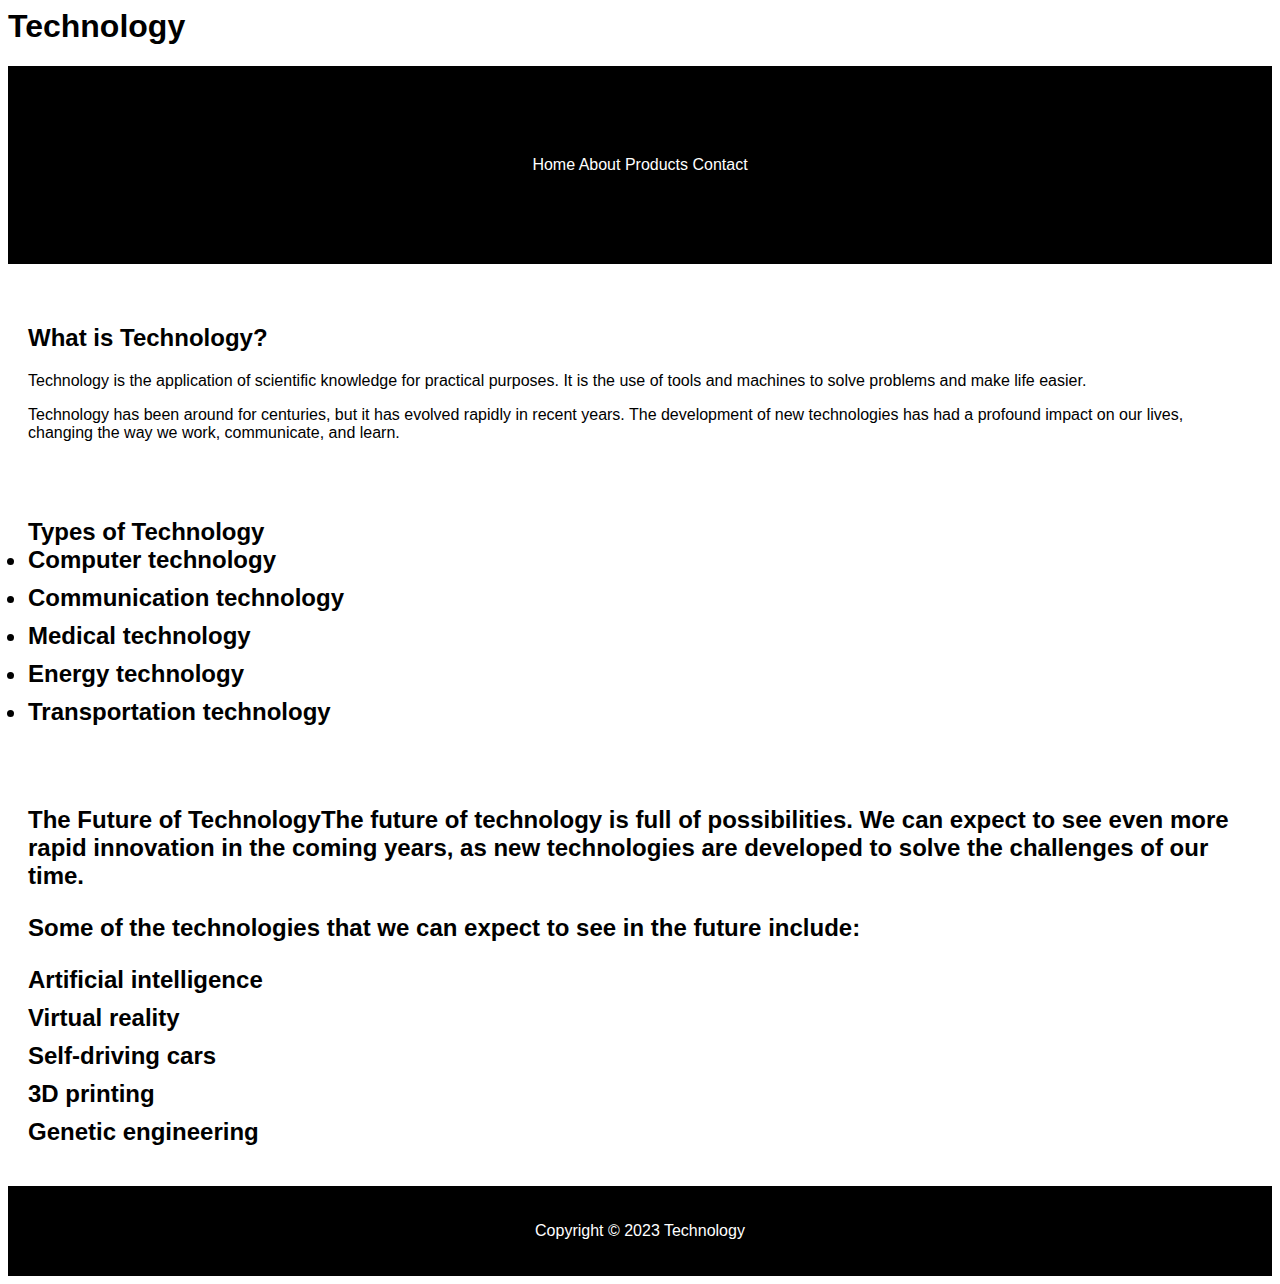
<file: product.html>
<!DOCTYPE html>
<html lang="en">
<head>
  <meta charset="UTF-8">
  <meta name="viewport" content="width=device-width, initial-scale=1.0">
  <title>Technology</title>
  <link rel="stylesheet" href="styless.css">
</head>
<body>
  <header>
    <h1>Technology</h1>
    <nav>
      <a href="#">Home</a>
      <a href="#">About</a>
      <a href="#">Products</a>
      <a href="#">Contact</a>
    </nav>
  </header>
  <main>
    <section>
      <h2>What is Technology?</h2>
      <p>Technology is the application of scientific knowledge for practical purposes. It is the use of tools and machines to solve problems and make life easier.</p>
      <p>Technology has been around for centuries, but it has evolved rapidly in recent years. The development of new technologies has had a profound impact on our lives, changing the way we work, communicate, and learn.</p>
    </section>
    <section>
      <h2>Types of Technology</h:
      <ul>
        <li>Computer technology</li>
        <li>Communication technology</li>
        <li>Medical technology</li>
        <li>Energy technology</li>
        <li>Transportation technology</li>
      </ul>
    </section>
    <section>
      <h2>The Future of Technology</h:
      <p>The future of technology is full of possibilities. We can expect to see even more rapid innovation in the coming years, as new technologies are developed to solve the challenges of our time.</p>
      <p>Some of the technologies that we can expect to see in the future include:</p>
      <ul>
        <li>Artificial intelligence</li>
        <li>Virtual reality</li>
        <li>Self-driving cars</li>
        <li>3D printing</li>
        <li>Genetic engineering</li>
      </ul>
    </section>
  </main>
  <footer>
    <p>Copyright &copy; 2023 Technology</p>
  </footer>
</body>
</html>
</file>
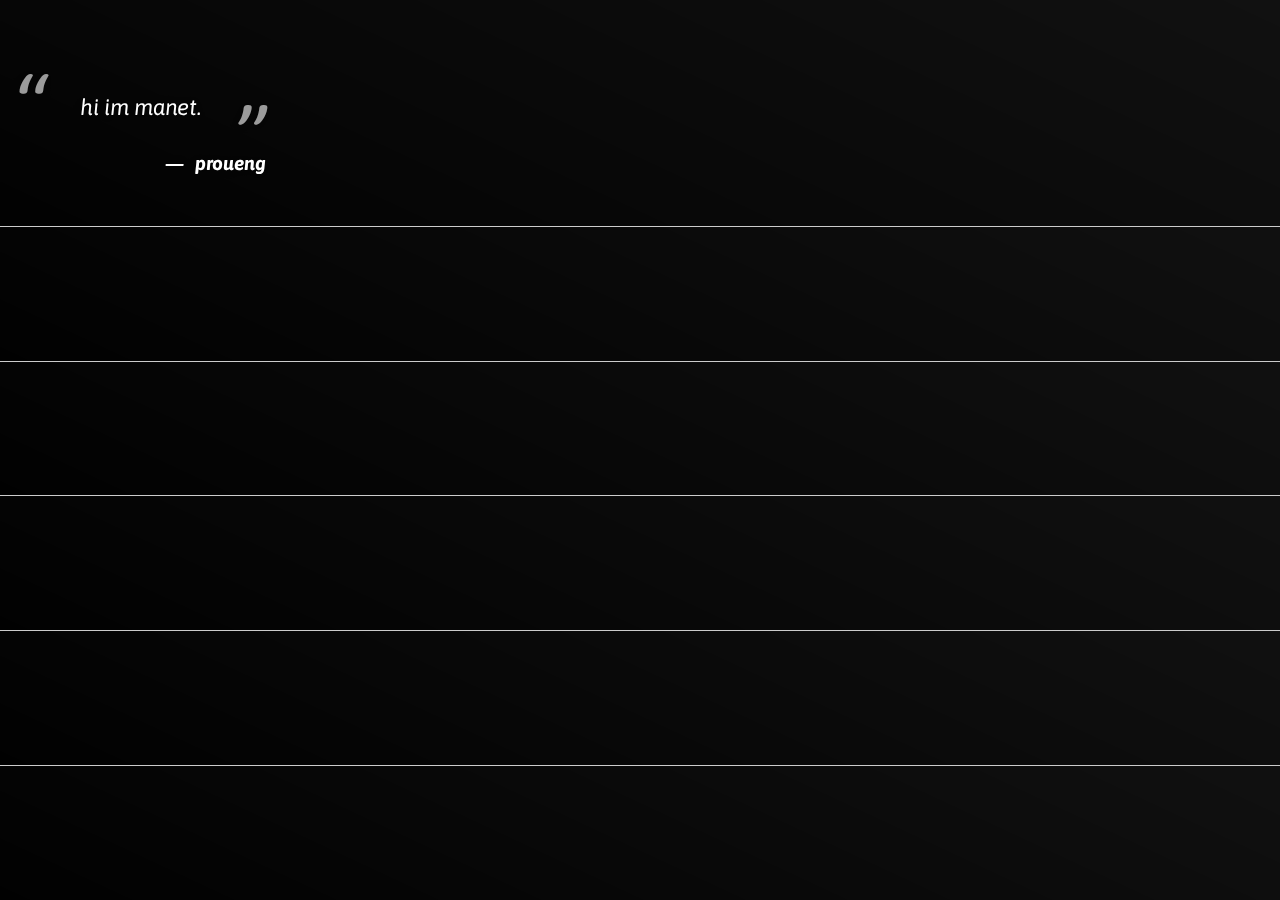
<file: time.html>
<!DOCTYPE html>
<html lang="en">
<head>
    <meta charset="UTF-8">
    <meta name="viewport" content="width=device-width, initial-scale=1.0">
    <title>Document</title>
    <link rel="stylesheet" href="styles.css">
</head>
<body>
  <script src="/scroll.js"></script>
    <div class="container">
        <div class="item">
          <div class="quote">
            <p>hi im manet.<span>proueng</span></p>
          </div>
        </div>
        <div class="item">
          <div class="quote">
            <p>You'r the head of security and your password is 'password'&nbsp;?<span>Peter Parker</span></p>
          </div>
        </div>
        <div class="item">
          <div class="quote">
            <p>That really is America's ass.<span>Captain America</span></p>
          </div>
        </div>
        <div class="item">
          <div class="quote">
            <p>The hardest choices require the strongest wills.<span>Thanos</span></p>
          </div>
        </div>
        <div class="item">
          <div class="quote">
            <p>Genius, billionaire, playboy, philanthropist.<span>Tony Stark</span></p>
          </div>
        </div>
        <div class="item">
          <div class="quote">
            <p>We never lose our demons. We only learn to live above them.<span>Ancient One</span></p>
          </div>
        </div>
      </div>
</body>
</html>
</file>
<file: styless.css>
body {
    font-family: sans-serif;
    background-color: #ffffff;
  }
  
  h1 {
    font-size: 2em;
    margin-block-start: 0;
  }
  
  nav {
    text-align: center;
    background-color: #000000;
    padding: 90px;
  }
  
  nav a {
    color: #ffffff;
    text-decoration: none;
    text-align: center;
  }
  
  main {
    margin-block-start: 20px;
  }
  
  section {
    padding: 20px;
  }
  
  h2 {
    font-size: 1.5em;
  }
  
  ul {
    list-style-type: none;
    margin: 0;
    padding: 0;
  }
  
  li {
    margin-block-end: 10px;
  }
  
  footer {
    text-align: center;
    padding: 20px;
    background-color: #000000;
    color: #ffffff;
  }
</file>
<file: styles.css>
@import url("https://fonts.googleapis.com/css2?family=Asap:ital,wght@0,400;1,400");

* {
  box-sizing: border-box;
}

body {
  margin: 0;
  font-family: 'Asap', 'Poppins', sans-serif;
  text-shadow: #000 0 0 10px;
}

.container {
  display: flex;
  flex-direction: column;
  inline-size: 100vw;
  block-size: 100vh;
  background: #111;
  
  @media (min-inline-size: 1024px) {
    flex-direction: row;
  }
}

.item {
  position: relative;
  flex: calc(100vw / 6) 1 1;
  background-size: cover;
  overflow: hidden;
  filter: saturate(90%);
  transition: 1s;
}

.item:before {
  content: "";
  position: absolute;
  inset: 0;
  background: linear-gradient(25deg, rgba(0,0,0,.9), rgba(0,0,0,0));
}

.item:not(:last-child) {
  border-block-end: 1px solid #ccc;
  animation: borderPulse 5s infinite;
  
  @media (min-inline-size: 1024px) {
    border-inline-end: 1px solid #ccc;
    border-block-end: none;
  }
}

.item:hover {
  flex-basis: 40%;
  filter: saturate(120%);
  
  @media (min-inline-size: 1024px) {
    flex-basis: 75%;
  }
  
  .quote {
    opacity: 1;
    transform: translateX(0);
  }
}

.item:nth-child(1) {
  background-image: url("https://cdn.wallpapersafari.com/41/38/ruKsD7.jpg");
  background-position: 72% 35%;
}

.item:nth-child(2) {
  background-image: url("https://fr.web.img6.acsta.net/r_1920_1080/pictures/19/06/03/11/14/3505525.jpg");
  background-position: 60% 8%;
}

.item:nth-child(3) {
  background-image: url("https://images8.alphacoders.com/101/1012160.jpg");
  background-position: 52% 8%;
}

.item:nth-child(4) {
  background-image: url("https://img1.wallspic.com/attachments/originals/6/2/8/5/6/165826-thanos_the_mad-3840x2160.jpg");
  background-position: 45% 8%;
}

.item:nth-child(5) {
  background-image: url("https://c.wallhere.com/photos/df/a3/1920x1080_px_Iron_man_Iron_Man_3_Robert_Downey_Jr_sea_Tony_Stark-514897.jpg!d");
  background-position: 45% 25%;
}

.item:nth-child(6) {
  background-image: url("https://static1.cbrimages.com/wordpress/wp-content/uploads/2019/05/Tilda-Swinton-as-the-Ancient-One-in-Doctor-Strange.jpg");
  background-position: 65% 2%;
}

.quote {
  position: absolute;
  color: #fff;
  inset-block-end: 35%;
  inset-inline-start: 5rem;
  inline-size: calc(100% - 10rem);
  opacity: 0;
  transition: 1s;
  transform: translateX(50%);
  
  @media (min-inline-size: 512px) {
    inset-inline-start: 15%;
    inset-block-end: 35%;
    inline-size: 20vw;
  }
  
  @media (min-inline-size: 1024px) {
    inset-inline-start: 15%;
    inset-block-end: 35%;
    inline-size: 30vw;
  }
  
  p {
    position: relative;
    display: inline-block;
    margin-block-end: 1.7rem;
    font-size: 1.4rem;
    text-wrap: balance;
    font-style: italic;
    
    &:before, &:after {
      position: absolute;
      font-size: 5.5rem;
      opacity: .6;
    }
    
    &:before {
      content: "“";
      inset-block-start: 4rem;
      inset-inline-start: -2rem;
      transform: translate(-100%, -100%);
    }
    
    &:after {
      content: "”";
      inset-block-end: 2rem;
      inset-inline-end: -2rem;
      transform: translate(100%, 100%);
    }
  }
  
  span {
    position: absolute;
    inset-block-end: -2rem;
    inset-inline-end: 0;
    text-align: end;
    font-size: 1.2rem;
    font-weight: bold;
    transform: translate(4rem, 100%);
    
    &:before {
      content: "—";
      margin-inline-end: .7rem;
    }
  }
}

@keyframes borderPulse{
  0%, 100% { border-color: rgba(204, 204, 204, 1); }
  25%, 75% { border-color: rgba(204, 204, 255, 0.9); }
  50% { border-color: rgba(204, 204, 255, 0.5); }
}
</file>
